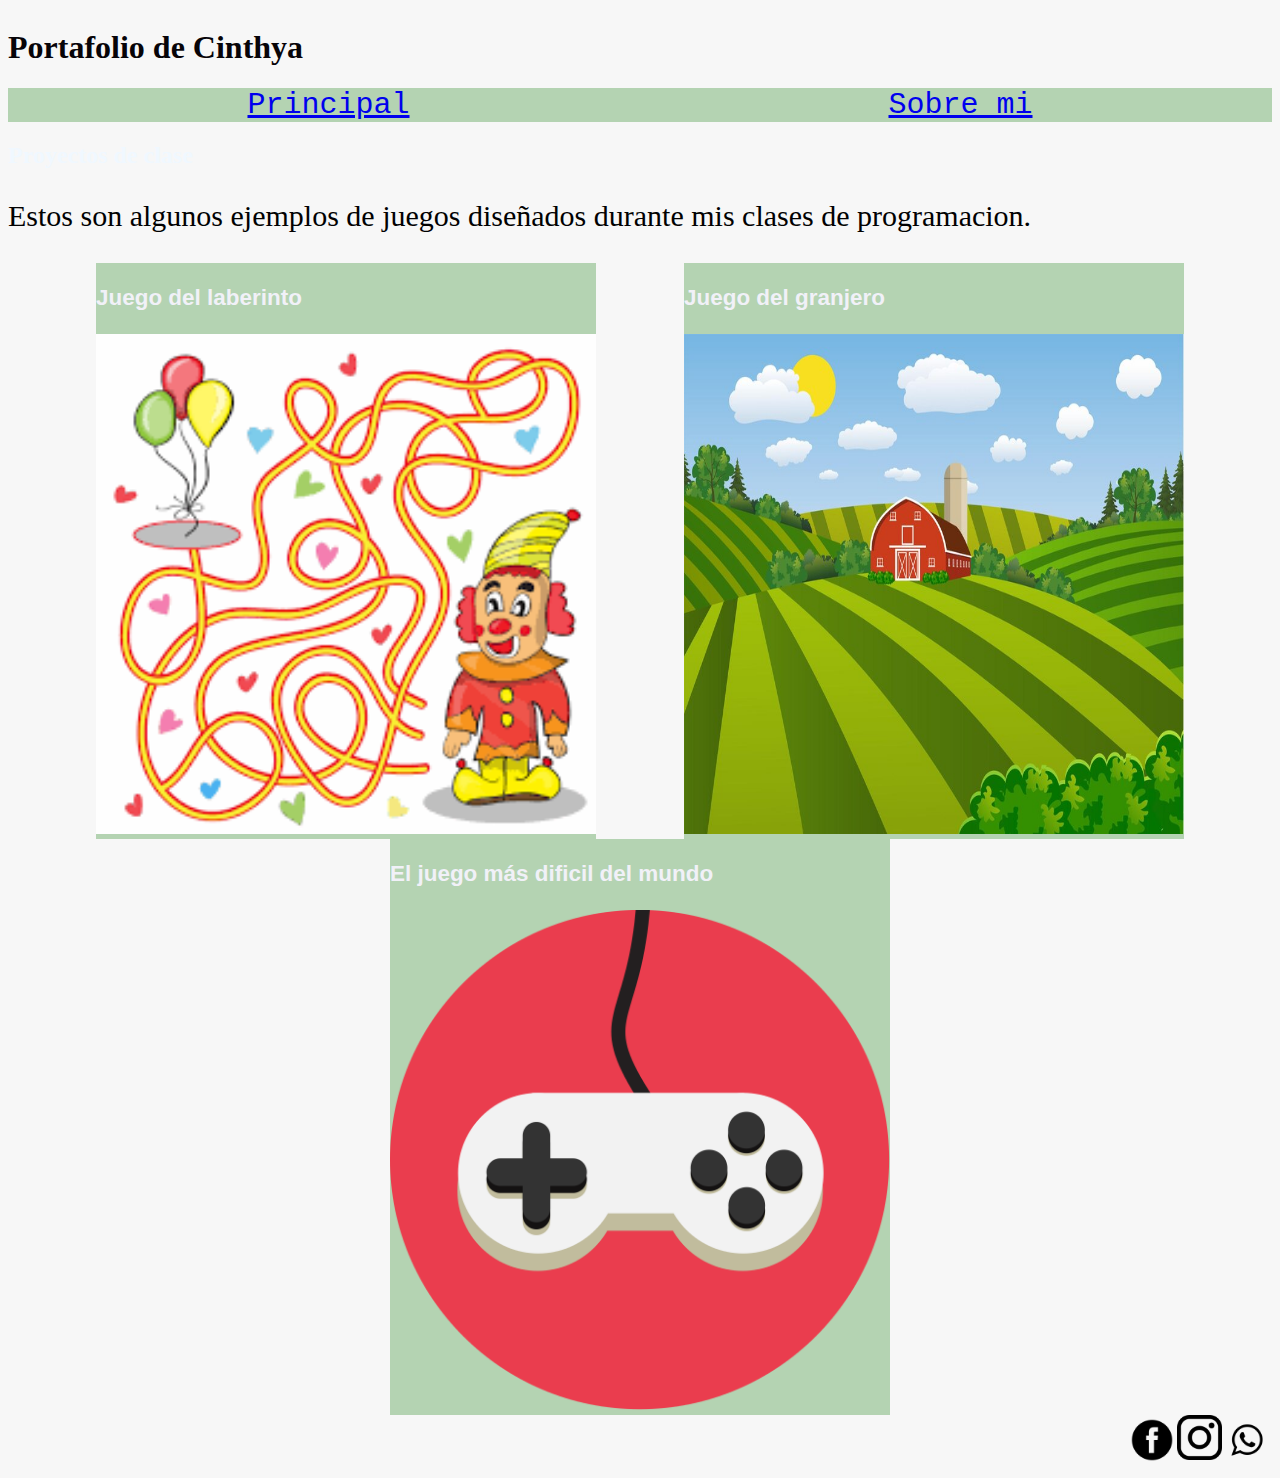
<file: index.html>
<!DOCTYPE html>
<html>
    <head>
        <title>Mi portafolio</title>
        <link rel="stylesheet"
              type="text/css"
              href="style.css"/>
    </head>

    <body>
        <div class="header">
            <h1>Portafolio de Cinthya</h1>
        </div>
        
        <div class="menu">
            <a href="index.html">Principal</a>
            <a href="aboutme.html">Sobre mi</a>
        </div>
        

        <h2>Proyectos de clase</h2>
        <p> Estos son algunos ejemplos de juegos diseñados durante mis clases de programacion.</p>

        <div class="grid">
            <div class="item">
                <h3>Juego del laberinto</h3>
                <a href="laberinto.html"><img src="laberinto.png" width="500" height="500"/></a>
            </div>

            <div class="item">
                <h3>Juego del granjero</h3>
                <a href="diseñopropio.html"><img src="Granja2.jpg" width="500" height="500"/></a>
            </div>
            
            <div class="item">
                <h3>El juego más dificil del mundo</h3>
                <a href="masdificil.html"><img src="juego.png" width="500" height="500"/></a>
            </div>
        </div>
        
        
        
        <div class="footer">
            <a href="https://www.facebook.com/"><img src="fb.png" width="50" height="50"/></a>
            <a href="https://www.instagram.com/"><img src="intagram.png" width="45" height="45"/></a>
            <a href="#"><img src="what.png" width="50" height="50"/></a>
        </div>
    </body>

</html>
</file>
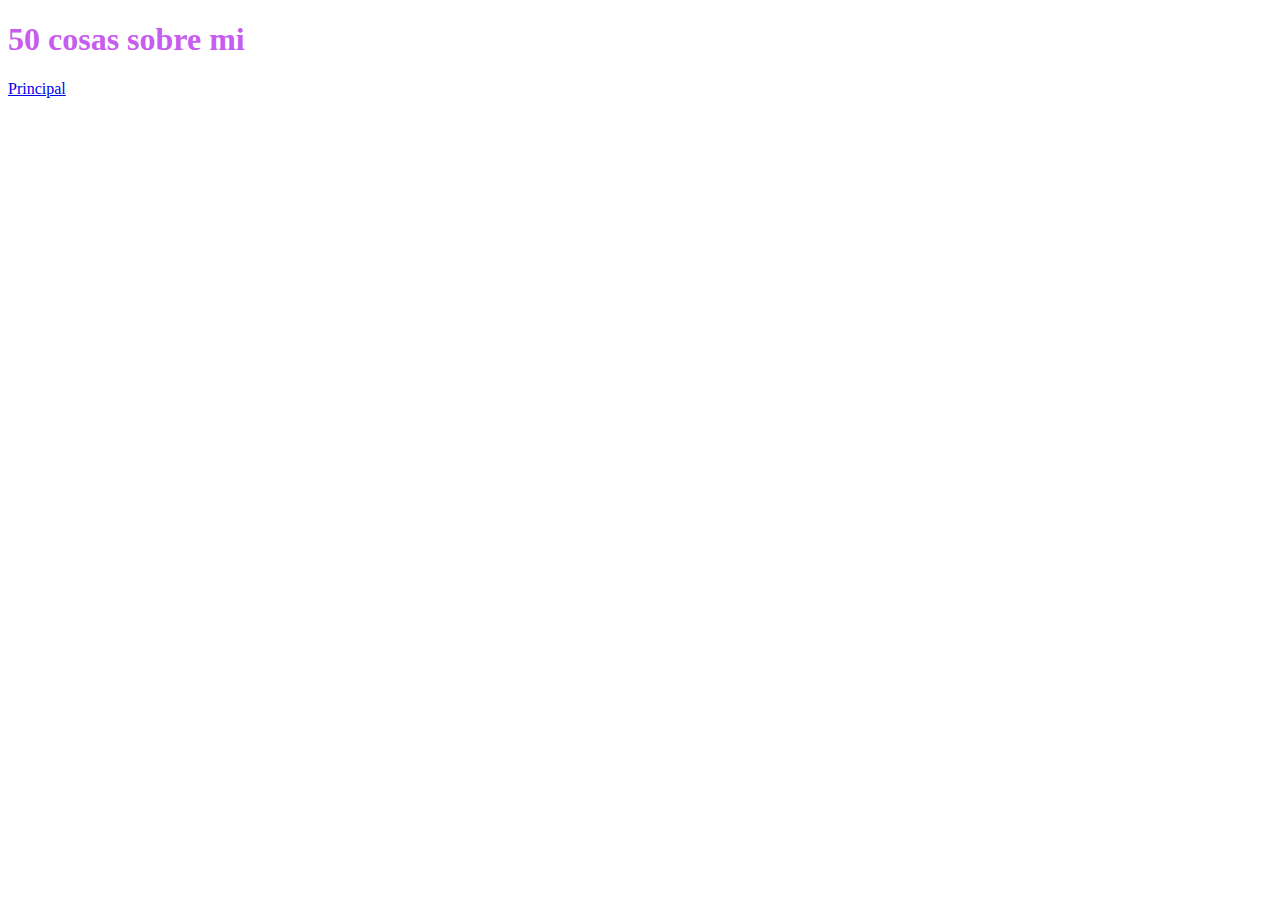
<file: aboutme.html>
<!DOCTYPE html>
<html>
    <head>
        <title>Sobre mi</title>
        <style>
            h1{
                color:rgb(198, 93, 239);
            }
        </style>
    </head>

    <body>
        <h1>50 cosas sobre mi</h1>

        <a href="index.html">Principal</a>



    </body>

</html>
</file>
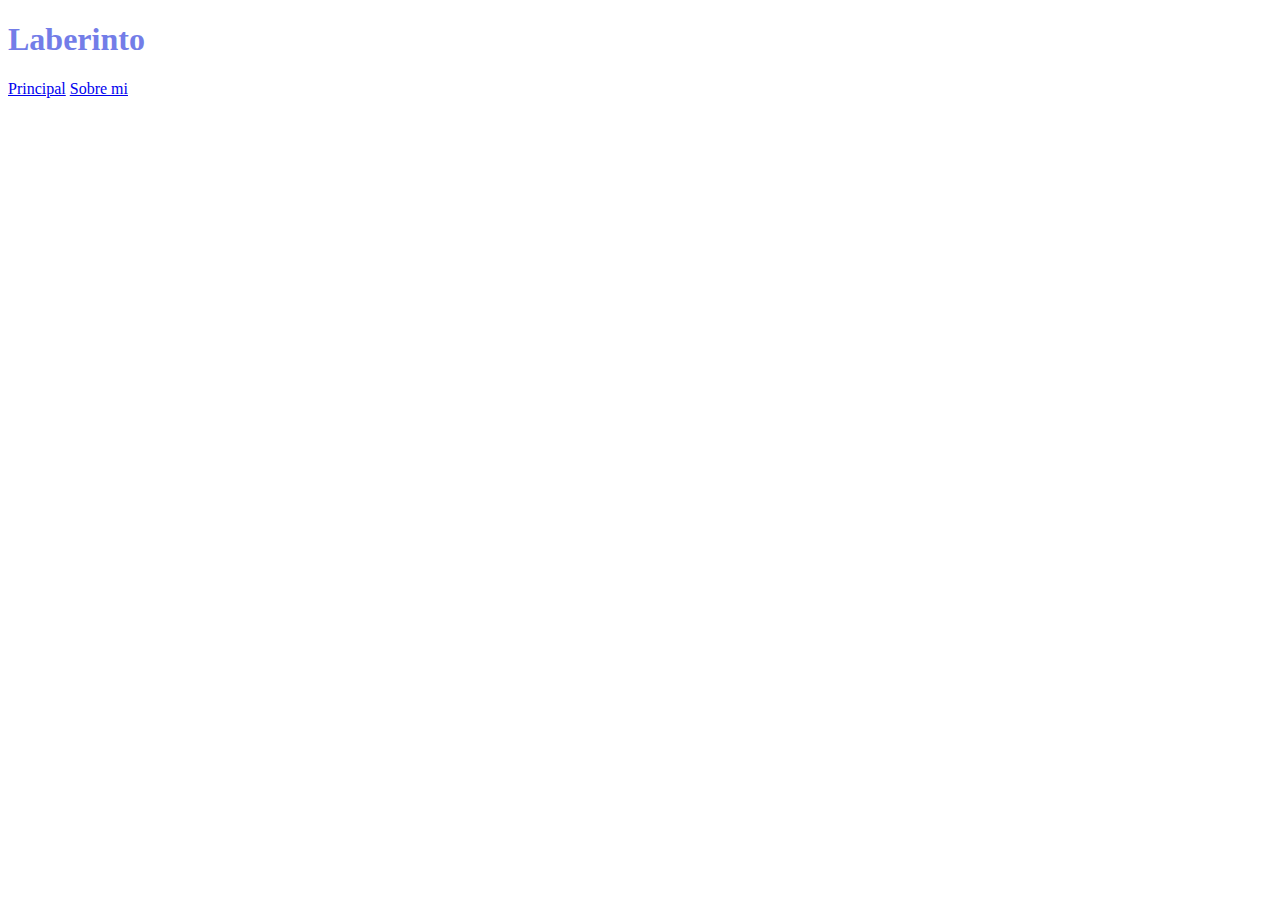
<file: diseñopropio.html>
<!DOCTYPE html>
<html>
    <head>
        <title>Laberinto</title>
        <style>
            h1{
                color:rgb(115, 125, 232);
            }
        </style>
    </head>

    <body>
        <h1>Laberinto</h1>

        <a href="index.html">Principal</a>
        <a href="aboutme.html">Sobre mi</a>
       



    </body>

</html>
</file>
<file: style.css>
h1{
    color:#070408; 
}
h2{
    color: aliceblue;
}
body{
    background-color: #f7f7f7;
}
.header{
    
    display: flex;
    justify-content: space-between;
}
.menu{
    background-color: #b4d3b2;
    display: flex;
    justify-content: space-around;
    font-family: monospace;
    font-size: 30px;
}
.grid{
    display: flex;
    flex-wrap: wrap;
    justify-content: space-evenly;
}
.item{
    font-family: Arial;
    font-size: larger;
    color: #f1f1f8;
    background-color: #b4d3b2;
}
p{
    font-family: Helvetica;
    font-size: 30px;
    font-family:Lucida sans-serif;
    color: rgb(1, 1, 1);
}
.footer{
    justify-items: end;
    display: flex;
    justify-content: end;
}
</file>
